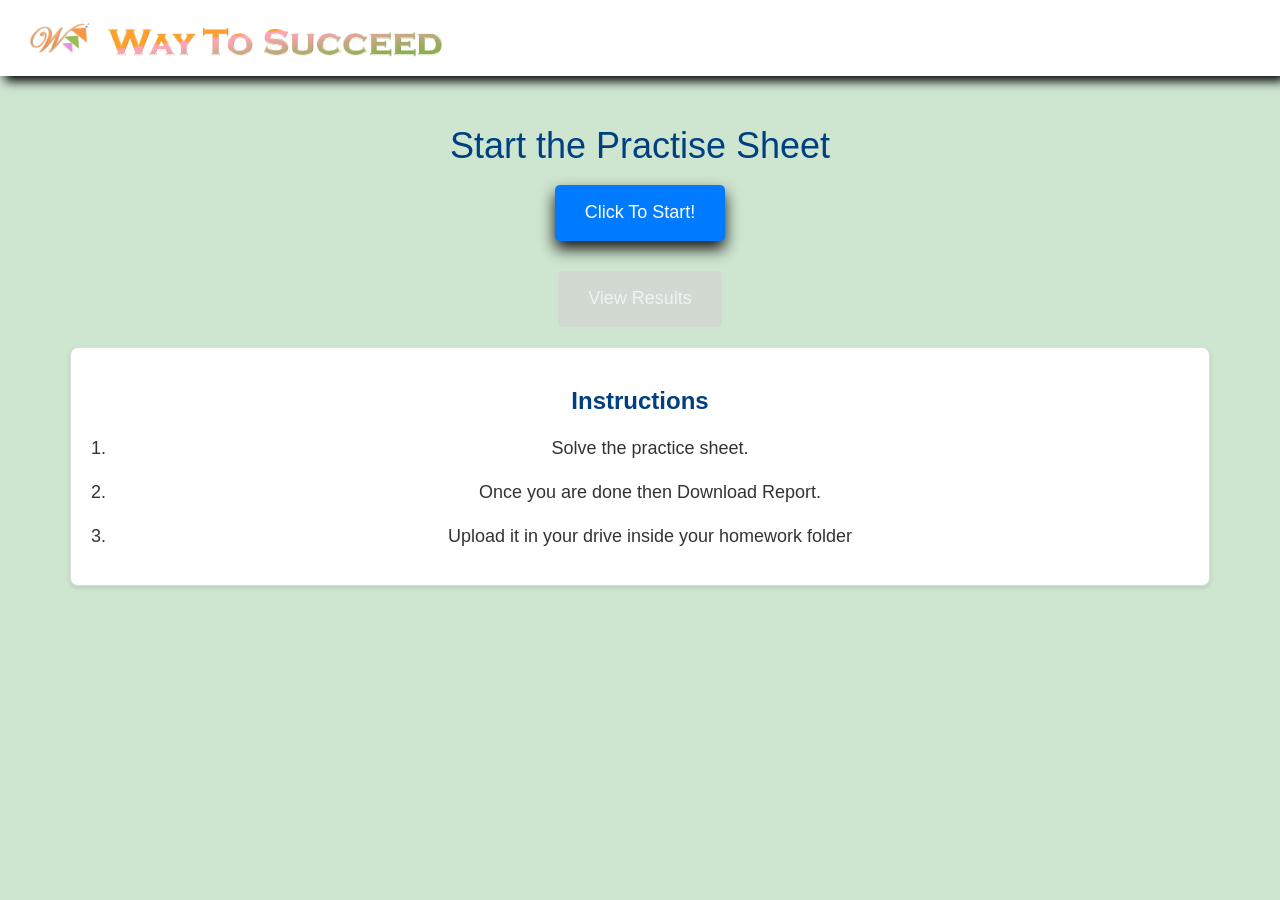
<file: index.html>
<!DOCTYPE html>
<html lang="en">
  <head>
    <meta charset="UTF-8" />
    <meta name="viewport" content="width=device-width, initial-scale=1.0" />
    <title>Topics</title>
    <link rel="icon" type="image/x-icon" href="./assests/logo/Logo_last.png" />
    <link
      rel="stylesheet"
      href="https://maxcdn.bootstrapcdn.com/bootstrap/3.4.0/css/bootstrap.min.css"
    />
    <script src="https://ajax.googleapis.com/ajax/libs/jquery/3.4.1/jquery.min.js"></script>
    <script src="https://maxcdn.bootstrapcdn.com/bootstrap/3.4.0/js/bootstrap.min.js"></script>
    <link rel="stylesheet" href="styles.css" />
    <style>
      /* Custom styles for a better layout and larger buttons */
      body {
        background-color: #CEE5D0;
        font-family: Arial, sans-serif;
      }


      .container {
        margin-top: 30px;
      }

      h1 {
        /* margin-bottom: 30px; */
        color: #004080; /* Dark Blue */
      }

      #buttonContainer {
        display: flex;
        flex-wrap: wrap;
        justify-content: center;
      }

      .btn-large {
    font-size: 18px;
    padding: 15px 30px;
    margin: 10px;
    border-radius: 5px;
    transition: background-color 0.3s, color 0.3s, transform 0.2s, box-shadow 0.2s;
    background-color: #007bff; /* Blue background */
    color: white;
    border: none;
    box-shadow: 0 8px 15px rgba(0, 0, 0, 0.901); /* Soft shadow for 3D effect */
}

.btn-large:hover {
    background-color: #003366; /* Darker Blue */
    color: white;
    transform: translateY(-4px); /* Lifting effect */
    box-shadow: 0 10px 20px rgba(0, 0, 0, 0.3); /* Stronger shadow on hover */
}

      .btn.disabled-btn {
        background-color: #d3d3d3; /* Light Gray */
        border-color: #d3d3d3;
        color: #a9a9a9; /* Dark Gray */
        cursor: not-allowed;
      }

      .btn-view-results {
        font-size: 18px;
        padding: 15px 30px;
        margin-top: 20px;
        border-radius: 5px;
        transition: background-color 0.3s, color 0.3s;
        background-color: #5bc0de; /* Bootstrap's info color */
        color: white;
        border: none;
      }

      .btn-view-results:hover {
        background-color: #31b0d5; /* Darker Bootstrap info color */
      }

      .btn-view-results:disabled {
        background-color: #d3d3d3;
        color: #a9a9a9;
        cursor: not-allowed;
      }

      .instructions-container {
        margin-top: 20px;
        padding: 20px;
        background-color: #ffffff; /* White background for contrast */
        border: 1px solid #ddd; /* Light border for definition */
        border-radius: 8px; /* Rounded corners for a softer look */
        box-shadow: 0 2px 4px rgba(0, 0, 0, 0.1); /* Subtle shadow for depth */
      }

      .instructions-heading {
        color: #004080; /* Dark Blue */
        margin-bottom: 20px;
        font-size: 24px; /* Larger font size for heading */
        font-weight: bold; /* Bold text for emphasis */
      }

      .instructions-list {
        font-size: 18px;
        line-height: 1.6;
        list-style-type: decimal;
        padding-left: 20px; /* Add space for list markers */
      }

      .instructions-list li {
        margin-bottom: 15px; /* Space between list items */
      }

      .instructions-email {
        color: #5bc0de; /* Bootstrap's info color */
        text-decoration: none;
        font-weight: bold; /* Bold text for email */
      }

      .instructions-email:hover {
        color: #31b0d5; /* Darker Bootstrap info color */
        text-decoration: underline;
      }
    </style>
    <script>
      const uniqueKey = "G9_Volume of Cylindrical Portions";
      const data = JSON.parse(localStorage.getItem(uniqueKey)) || {};
      console.log(data, "dataindex");

      document.addEventListener("DOMContentLoaded", function () {
        fetch("questions.json")
          .then((response) => response.json())
          .then((data) => {
            populateButtons(data.topics);
            updateViewResultsButton(data.topics);
          })
          .catch((error) =>
            console.error("Error loading the JSON file:", error)
          );
      });

      function populateButtons(topics) {
        const buttonContainer = document.getElementById("buttonContainer");
        buttonContainer.innerHTML = ""; // Clear previous buttons
        console.log(topics, "topics");

        topics.forEach((topic) => {
          const button = document.createElement("button");
          button.className = "btn btn-primary btn-large";
          button.innerText = "Click To Start!";
          button.onclick = () => {
            window.location.href = `questions.html?topic=${encodeURIComponent(
              topic.heading
            )}`;
          };

          const isCompleted =
            localStorage.getItem(uniqueKey) &&
            JSON.parse(localStorage.getItem(uniqueKey))[
              topic.heading + "_completed"
            ];

          if (isCompleted) {
            button.classList.add("disabled-btn");
            button.disabled = true;
          }

          buttonContainer.appendChild(button);
        });
      }

      function updateViewResultsButton(topics) {
        const viewResultsButton = document.getElementById("viewResultsButton");
        const allCompleted = topics.every(topic => {
    const isCompleted = localStorage.getItem(uniqueKey) && JSON.parse(localStorage.getItem(uniqueKey))[topic.heading + '_completed'];
    return isCompleted;
  });

  console.log("all", allCompleted);

  if (allCompleted) {
    viewResultsButton.disabled = false;

  } else {
    viewResultsButton.disabled = true;
  }
      }
    </script>
  </head>
  <body>
    <header class="header">
      <img src="./assests/logo/Logo.png" alt="Logo" class="logo" />
      <img src="./assests/logo/header.png" alt="Header" class="header-image" />
    </header>
    <main class="container">
      <h1 class="text-center">Start the Practise Sheet</h1>
      <div id="buttonContainer" class="text-center"></div>
      <div class="text-center">
        <!-- <button id="viewResultsButton" class="btn btn-view-results" disabled>
        <a href="graph.html" style="color: white; text-decoration: none;">View Results</a>
      </button> -->
        <button id="viewResultsButton" class="btn btn-view-results" disabled>
          <a href="graph.html" style="color: white; text-decoration: none"
            >View Results</a
          >
        </button>

        <div class="instructions-container">
          <h2 class="text-center instructions-heading">Instructions</h2>
          <ol class="instructions-list">
            <li>Solve the practice sheet.</li>
            <li>Once you are done then Download Report.</li>
            <li>
              Upload it in your drive inside your homework folder
            </li>
          </ol>
        </div>
      </div>
    </main>
    <script>
      function disableDevToolsSilently() {
    // 1️⃣ Disable right-click
    document.addEventListener("contextmenu", e => e.preventDefault());

    // 2️⃣ Disable common DevTools keyboard shortcuts
    document.addEventListener("keydown", function (e) {
      if (
        e.key === "F12" ||
        (e.ctrlKey && e.shiftKey && ["I", "J", "C"].includes(e.key)) ||
        (e.ctrlKey && e.key === "U")
      ) {
        e.preventDefault();
        e.stopPropagation();
        return false;
      }
    });

    // 3️⃣ Disable text selection & copy
    document.body.style.userSelect = "none";
    document.body.style.webkitUserSelect = "none";
    document.body.style.mozUserSelect = "none";

    // 4️⃣ Silent DevTools detection (no alert, no redirect)
    let devtoolsOpen = false;
    const threshold = 160;

    setInterval(() => {
      const widthDiff = window.outerWidth - window.innerWidth;
      const heightDiff = window.outerHeight - window.innerHeight;

      devtoolsOpen = widthDiff > threshold || heightDiff > threshold;

      if (devtoolsOpen) {
        // Silent sabotage
        console.clear();
        debugger;
      }
    }, 800);
  }

  // Call it
  disableDevToolsSilently();
    </script>
  </body>
</html>
</file>
<file: styles.css>
/* General Styles */
body {
  font-family: Arial, sans-serif;
  background-color: #f5f5f5; /* Light gray for background */
  color: #333;
  margin: 0;
  padding: 0;
  font-size: 20px; /* Increased base font size */
}

.header {
  /* width: 100%; */
  box-shadow: 5px 5px 10px rgb(0, 0, 0);
  padding: 5px 30px;
  background-color: white;
  text-align: left;
}

.wrong-digit {
  color: red;
  font-weight: bold;
}
/* //////////////////////for mix fraction ////////////////////// */
/* .mixed-fraction {
  display: inline-flex;
  align-items: center;
  gap: 0.2em;
}

.mixed-fraction .fraction {
  display: flex;
  flex-direction: column;
  align-items: center;
  font-size: 1em;
  line-height: 1;
}

.mixed-fraction .numerator {
  border-bottom: 1px solid #000;
  padding: 0 2px;
}

.mixed-fraction .denominator {
  padding: 0 2px;
} */

.mixed-fraction {
  display: inline-flex;
  align-items: center;
  gap: 0.2em;
  vertical-align: middle;
}

.mixed-fraction .whole {
  min-width: 0.6em; /* Reserve space for alignment */
  text-align: right;
}

.mixed-fraction .fraction {
  display: flex;
  flex-direction: column;
  align-items: stretch;
  font-size: 1em;
  line-height: 1;
}

.mixed-fraction .numerator,
.mixed-fraction .denominator {
  display: inline-block;
  width: 100%;
  text-align: center;
  padding: 0 2px;
}

.mixed-fraction .numerator {
  border-bottom: 1px solid #000;
}

/* ///////////////////////////////////////// */

.logo {
  width: 5%; /* Slightly larger logo */
}
img {
  vertical-align: middle;
}

.header-image {
  width: 30%;
  height: auto;
  margin-bottom: 10px;
}

#heading {
  /* margin-top: 25px; */
  /* color: #D6B65B;  */
  font-size: 3rem; /* Larger heading font size */
  font-weight: 600;
}
.maindiv {
  margin-top: 1%;
  display: flex;
  gap: 10px;
}
.quiz-container {
  margin-top: 40px; /* Increased spacing */
}

.numdiv {
  font-size: 2.5rem;
  color: #7a9a5b;
  font-family: Georgia, serif;
}

.imgdiv {
  margin-left: 2%;
}

#questiondiv {
  padding-bottom: 0;
  border-radius: 10px; /* Slightly more rounded corners */

  font-size: 1.8rem; /* Larger font size for questions */
}

.menu ul {
  list-style-type: none;
  padding: 0;
}

.menu li {
  /* margin-bottom: 20px; Increased spacing between options */
  /* font-size: 2rem;  */
  /* color: #D7A2A0; */
  input:hover {
    cursor: pointer;
  }
}

.btn {
  /* Increased spacing around buttons */
}
.btnOption {
  font-size: 1.8rem; /* Larger font size for buttons */
}

.btnButton {
  font-size: 1.7rem; /* Larger font size for buttons */
  background-color: #d5a35f;
  border-color: #d5a35f; /* Matching border color for buttons */
  color: white;
}

.btn:hover {
  background-color: #bf6c6c;
  border-color: #bf6c6c;
}

#result {
  margin-top: 20px; /* Increased spacing */
  font-size: 1.8rem; /* Larger font size for results */
  color: #6d8e8f; /* Dark Pastel Teal for result text */
}

.progress {
  height: 30px; /* Increased height for progress bar */
  margin-top: 20px; /* Increased spacing */
}

.progress-bar {
  transition: width 0.6s ease;
}

.smallbtn {
  margin: 3px; /* Increased spacing */
  font-size: 1.5rem; /* Larger font size for small buttons */
  background-color: #ffde4d;
  border-color: #6d8e8f; /* Matching border color for small buttons */
  color: black;
  margin-bottom: 0.5%;
}

.smallbtn:hover {
  background-color: white;
  border-color: black;
  color: black;
}

.highlighted-btn {
  background-color: yellow;
  color: black;
  color: #333;
  background-color: #fff;
  border-color: #ccc;
}

/* CSS for Answered Button */
.answered-btn {
  background-color: #4caf50; /* Green background for answered button */
  color: white; /* White text color */
}

.next-btn-progress {
  font-size: x-large;
  background-color: #4caf50;
  border-color: black; /* Matching border color for buttons */
  color: white;
  font-weight: 700;
}

/* Increase the size of radio buttons */
input[type="radio"] {
  transform: scale(1.5); /* Adjust the scale value as needed */
  margin-right: 10px; /* Add some space between the radio button and the label */
}

/* Adjust the label to align with the larger radio button */
input[type="radio"] + label {
  font-size: 1.2rem; /* Adjust the font size as needed */
}

/* CSS for displaying fractions in results */
.display-fraction {
  display: inline-flex;
  align-items: center;
  margin: 0 5px;
  vertical-align: middle;
}

.display-fraction .whole-part {
  font-size: 1.2em;
  font-weight: bold;
  margin-right: 5px;
  vertical-align: middle;
}

.display-fraction .fraction-part {
  display: inline-flex;
  flex-direction: column;
  align-items: center;
  text-align: center;
  vertical-align: middle;
  font-size: 1em;
  line-height: 1;
}

.display-fraction .numerator {
  display: block;
  padding: 0 5px;
  margin-bottom: 2px;
  border-bottom: 1px solid #000;
}

.display-fraction .fraction-line {
  display: block;
  padding: 0;
  margin: 0;
  font-family: monospace;
  font-size: 0.8em;
}

.display-fraction .denominator {
  display: block;
  padding: 0 5px;
  margin-top: 2px;
}

/* Ensure fractions display properly in different contexts */
.question-page .display-fraction {
  vertical-align: baseline;
}

/* For better alignment in results display */
br + .display-fraction,
.display-fraction + br {
  vertical-align: middle;
}
</file>
